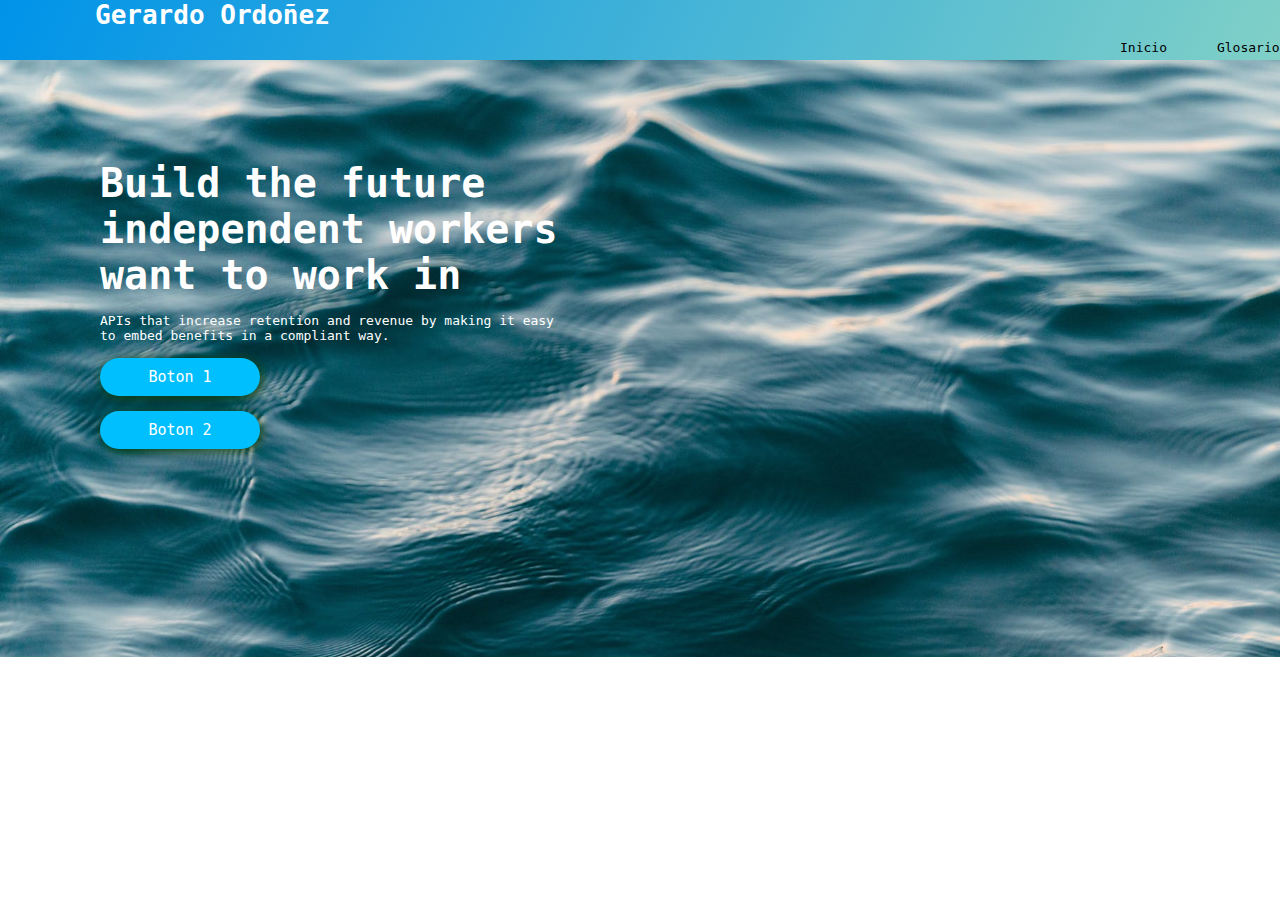
<file: index.html>
<!DOCTIPE html>
 <html lang="es">
    <head>
        <meta charset="utf-8">
       
        <!--archivos css-->
         <meta charset="utf-8">
         <link rel="stylesheet" href="css/index.css">
         <link rel="stylesheet" href="css/desing.css">
         <link rel="stylesheet" href="css/Glosario.css">
         <link rel="stylesheet" href="css/header.css">
       
        <link rel="preconnect" href="https://fonts.gstatic.com">
        <link href="https://fonts.googleapis.com/css2?family=Zilla+Slab:wght@300&display=swap" rel="stylesheet">
       
       
        <title>inicio</title>
   
     </head>
    <body>
           
            <header>
               
                <h1 class="logo">Gerardo Ordoñez</h1>
                    <ul class="nav">
                        <li><a href="index.html" class="header">Inicio</a></li>
                        <li><a href="Glosario.html" class="header">Glosario</a></li>
                    </ul>
            </header>
       
        <section class="banner_index">
       <article class="caja_izquierda">
        <h2>
            Build the future<br>independent
            workers<br> want to work in
        </h2>
        <p>
            <br>APIs that increase retention and revenue by making it easy<br>to embed benefits in a compliant way.
        </p>
           
           <br>
        <a href="#" class="boton">Boton 1</a>&nbsp;&nbsp;&nbsp;&nbsp;&nbsp;&nbsp;&nbsp;&nbsp;&nbsp;&nbsp;&nbsp;&nbsp;&nbsp;&nbsp;&nbsp;
        <a href="#" class="boton_2">Boton 2</a>
       </article>

    </section>
       
    </body>
</html>
</file>
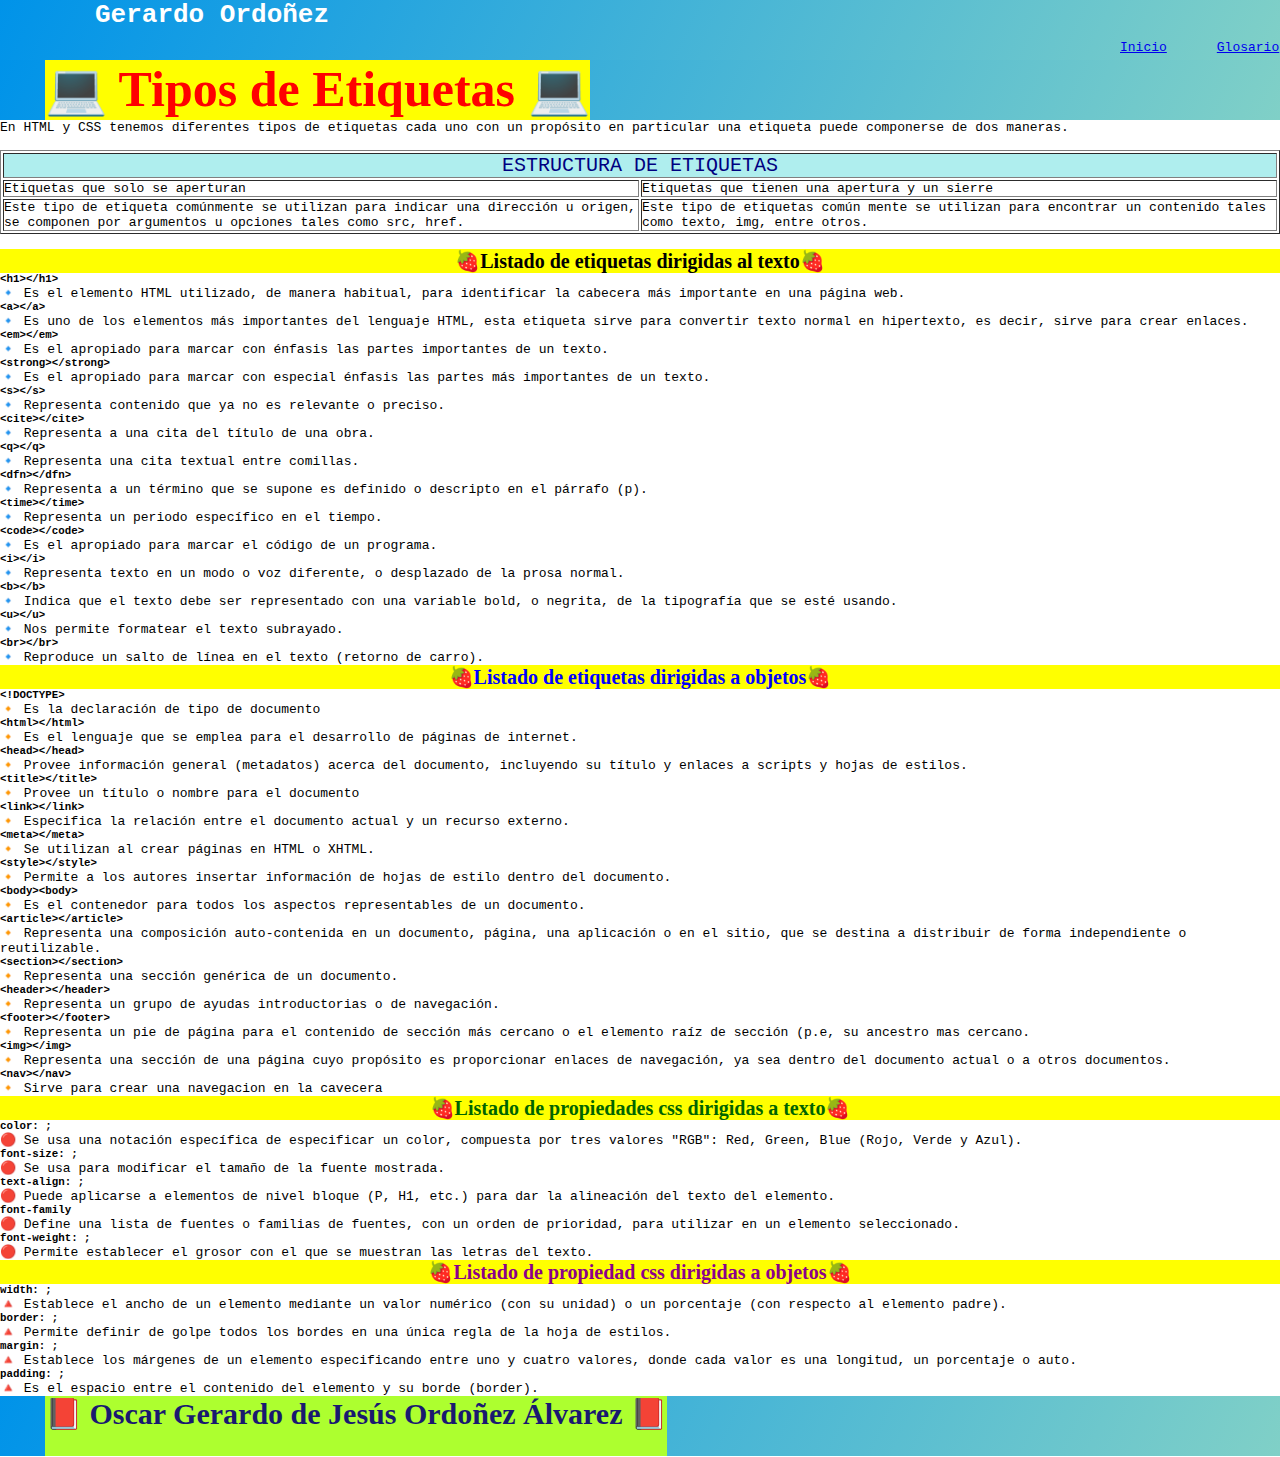
<file: Glosario.html>
<!DOCTIPE html>
   
<html>
    <head>
        <meta charset="utf-8">
        <title>PORTAFOLIO
        </title>
        <!--conección con el css-->
        <link rel="stylesheet" href="Glosario.html">
        <link rel="stylesheet" href="css/header.css">
       
        <link rel="preconnect" href="https://fonts.gstatic.com">
        <link href="https://fonts.googleapis.com/css2?family=Zilla+Slab:wght@300&display=swap" rel="stylesheet">
       
    </head>
   
    <body>
    <header>
                <h1 class="logo">Gerardo Ordoñez</h1>
                <ul class="nav">
                    <li><a href="index.html">Inicio</a></li>
                    <li><a href="Glosario.html">Glosario</a></li>
                </ul>
            </header>
        <!--Header-->

       <body>
    <header>
        <h1 class="Titulo">&#128187; Tipos de Etiquetas &#128187;</h1>
    </header>
    <section>
        <p class="parrafo">
        En HTML y CSS tenemos diferentes tipos de etiquetas cada uno con un propósito en particular una etiqueta puede componerse de dos maneras.
        </p>
    </section>
   
    <section>
        <table border="1" class="tabla">
           
        <tr class="fila_1">
            <td colspan="2">ESTRUCTURA DE ETIQUETAS</td>
        </tr>
       
        <tr>
            <td width="50%">Etiquetas que solo se aperturan</td>
            <td>Etiquetas que tienen una apertura y un sierre</td>
        </tr>
           
        <tr>
            <td>Este tipo de etiqueta comúnmente se utilizan para indicar una dirección u origen, se componen por argumentos u opciones tales como src, href. </td>
           
            <td>Este tipo de etiquetas común mente se utilizan para encontrar un contenido tales como texto, img, entre otros.</td>
        </tr>
        </table>    
    </section>
       
    <section>
        <h3 class="Subtitulo_1">&#127827;Listado de etiquetas dirigidas al texto&#127827;</h3>
        <ul class="Lista_1">
            <h5>&lt;h1&gt;&lt;/h1&gt;</h5>
            <p class="funcion">&#128313; Es el elemento HTML utilizado, de manera habitual, para identificar la cabecera más importante en una página web.</p>
            
            <h5>&lt;a&gt;&lt;/a&gt;</h5>
            <p class="funcion">&#128313; Es uno de los elementos más importantes del lenguaje HTML, esta etiqueta sirve para convertir texto normal en hipertexto, es decir, sirve para crear enlaces.</p>
            
            <h5>&lt;em&gt;&lt;/em&gt;</h5>
            <p class="funcion">&#128313; Es el apropiado para marcar con énfasis las partes importantes de un texto.</p>
            
            <h5>&lt;strong&gt;&lt;/strong&gt;</h5>
            <p class="funcion">&#128313; Es el apropiado para marcar con especial énfasis las partes más importantes de un texto.</p>
            
            <h5>&lt;s&gt;&lt;/s&gt;</h5>
            <p class="funcion">&#128313; Representa contenido que ya no es relevante o preciso.</p>
            
            <h5>&lt;cite&gt;&lt;/cite&gt;</h5>
            <p class="funcion">&#128313; Representa a una cita del título de una obra.</p>
            
            <h5>&lt;q&gt;&lt;/q&gt;</h5>
            <p class="funcion">&#128313; Representa una cita textual entre comillas.</p>  
            
            <h5>&lt;dfn&gt;&lt;/dfn&gt;</h5>
            <p class="funcion">&#128313; Representa a un término que se supone es definido o descripto en el párrafo (p).</p>
            
            <h5>&lt;time&gt;&lt;/time&gt;</h5>
            <p class="funcion">&#128313; Representa un periodo específico en el tiempo.</p>
            
            <h5>&lt;code&gt;&lt;/code&gt;</h5>
            <p class="funcion">&#128313; Es el apropiado para marcar el código de un programa.</p>
            
            <h5>&lt;i&gt;&lt;/i&gt;</h5>
            <p class="funcion">&#128313; Representa texto en un modo o voz diferente, o desplazado de la prosa normal.</p>
            
            <h5>&lt;b&gt;&lt;/b&gt;</h5>
            <p class="funcion">&#128313; Indica que el texto debe ser representado con una variable bold, o negrita, de la tipografía que se esté usando.</p>
            
            <h5>&lt;u&gt;&lt;/u&gt;</h5>
            <p class="funcion">&#128313; Nos permite formatear el texto subrayado.</p>
            
            <h5>&lt;br&gt;&lt;/br&gt;</h5>
            <p class="funcion">&#128313; Reproduce un salto de línea en el texto (retorno de carro).</p>
            
            
        </ul>
       
        <h3 class="Subtitulo_2">&#127827;Listado de etiquetas dirigidas a objetos&#127827;</h3>
        <ul><h5>&lt;!DOCTYPE&gt;</h5>
                <p class="funcion">&#128312; Es la declaración de tipo de documento</p>
            
            <h5>&lt;html&gt;&lt;/html&gt;</h5>
                <p class="funcion">&#128312; Es el lenguaje que se emplea para el desarrollo de páginas de internet.</p>
            
            <h5>&lt;head&gt;&lt;/head&gt;</h5>
                <p class="funcion">&#128312; Provee información general (metadatos) acerca del documento, incluyendo su título y enlaces a scripts y hojas de estilos.</p>
            
            <h5>&lt;title&gt;&lt;/title&gt;</h5>
                <p class="funcion">&#128312; Provee un título o nombre para el documento</p>
            
            <h5>&lt;link&gt;&lt;/link&gt;</h5>
                <p class="funcion">&#128312; Especifica la relación entre el documento actual y un recurso externo.</p>
            
            <h5>&lt;meta&gt;&lt;/meta&gt;</h5>
                <p class="funcion">&#128312; Se utilizan al crear páginas en HTML o XHTML.</p>
            
            <h5>&lt;style&gt;&lt;/style&gt;</h5>
                <p class="funcion">&#128312; Permite a los autores insertar información de hojas de estilo dentro del documento.</p>  
            
            <h5>&lt;body&gt;&lt;body&gt;</h5>
                <p class="funcion">&#128312; Es el contenedor para todos los aspectos representables de un documento.</p>
            
            <h5>&lt;article&gt;&lt;/article&gt;</h5>
                <p class="funcion">&#128312; Representa una composición auto-contenida en un documento, página, una aplicación o en el sitio, que se destina a distribuir de forma independiente o reutilizable.</p>
            
            <h5>&lt;section&gt;&lt;/section&gt;</h5>
                <p class="funcion">&#128312; Representa una sección genérica de un documento.</p>
            
            <h5>&lt;header&gt;&lt;/header&gt;</h5>
                <p class="funcion">&#128312; Representa un grupo de ayudas introductorias o de navegación.</p>
            
            <h5>&lt;footer&gt;&lt;/footer&gt;</h5>
                <p class="funcion">&#128312; Representa un pie de página para el contenido de sección más cercano o el elemento raíz de sección (p.e, su ancestro mas cercano.</p>
            
            <h5>&lt;img&gt;&lt;/img&gt;</h5>
                <p class="funcion">&#128312; Representa una sección de una página cuyo propósito es proporcionar enlaces de navegación, ya sea dentro del documento actual o a otros documentos.</p>
            
            <h5>&lt;nav&gt;&lt;/nav&gt;</h5>
                <p class="funcion">&#128312; Sirve para crear una navegacion en la cavecera</p>
       
        <h3 class="Subtitulo_3">&#127827;Listado de propiedades css dirigidas a texto&#127827;</h3>
        <ul cl>
            <h5>color: ;</h5>
                <p class="funcion">&#128308; Se usa una notación específica de especificar un color, compuesta por tres valores "RGB": Red, Green, Blue (Rojo, Verde y Azul).</p>
           
            <h5>font-size: ;</h5>
                <p class="funcion">&#128308; Se usa para modificar el tamaño de la fuente mostrada.</p>
            
            <h5>text-align: ;</h5>
                <p class="funcion">&#128308; Puede aplicarse a elementos de nivel bloque (P, H1, etc.) para dar la alineación del texto del elemento.</p>
            
            <h5>font-family</h5>
                <p class="funcion">&#128308; Define una lista de fuentes o familias de fuentes, con un orden de prioridad, para utilizar en un elemento seleccionado.</p>
            
            <h5>font-weight: ;</h5>
                <p class="funcion">&#128308; Permite establecer el grosor con el que se muestran las letras del texto.</p>
               
            </ul>
       
         <h3 class="Subtitulo_4">&#127827;Listado de propiedad css dirigidas a objetos&#127827;</h3>
        <ul>
              <h5>width: ;</h5>
                <p class="funcion">&#128314; Establece el ancho de un elemento mediante un valor numérico (con su unidad) o un porcentaje (con respecto al elemento padre).</p>
               
            <h5>border: ;</h5>
                <p class="funcion">&#128314; Permite definir de golpe todos los bordes en una única regla de la hoja de estilos.</p>
                           
            <h5>margin: ;</h5>
                <p class="funcion">&#128314; Establece los márgenes de un elemento especificando entre uno y cuatro valores, donde cada valor es una longitud, un porcentaje o auto.</p>  
       
            <h5>padding: ;</h5>
                <p class="funcion">&#128314; Es el espacio entre el contenido del elemento y su borde (border).</p>
   
    <head>
        <title>Oscar Gerardo de Jesús Ordoñez Álvarez</title>
        <link rel="stylesheet" href="css/desing.css">
    </head>
    
    <body>
    <header>
        <h1 class="Nombre">&#128213; Oscar Gerardo de Jesús Ordoñez Álvarez &#128213;</h1>
    </header>
    </body>
     </ul>
    </ul>
  </section>
</body>
</body>
</html>
</file>
<file: css/index.css>
*{
    font-family: 'Zilla Slab', serif;
}
.header{
    text-decoration: none;
    color: black;
}
section{
     width: 1000px;
    margin: 30px auto;
}
.caja_izquierda{
    width: 500px;
}
.banner_index{
    width: 100%;
    height: 597px;
    padding: 100px 0px 0px 100px;
    box-sizing: border-box;
    margin: 0px 0px 0px 0px;
    background-image: url(../img/lago_banner.jpeg);
    background-size: cover;
}

.banner_index > .caja_izquierda > h2{
    font-size: 40px;
    color: #fff;
}
p{
    color: #fff;
}
.boton{
    display: block;
    background-color: deepskyblue;
    width: 80px;
    padding: 10px 40px 10px 40px;
    border-radius: 20px;
    text-align: center;
    color: #fff;
    text-decoration: none;
    font-size: 15px;
    
    -webkit-box-shadow: 2px 2px 10px 0px rgba(19,66,10,1);
    -moz-box-shadow: 2px 2px 10px 0px rgba(19,66,10,1);
    box-shadow: 2px 2px 10px 0px rgba(19,66,10,1);
}
boton:haver{
    background-color: greenyellow
    color: black;
    width: 120px;
    transition: p.3s; 
}
.boton_2{
    display: block;
    background-color: deepskyblue;
    width: 80px;
    padding: 10px 40px 10px 40px;
    border-radius: 20px;
    text-align: center;
    color: #fff;
    text-decoration: none;
    font-size: 15px;
    
    -webkit-box-shadow: 2px 2px 10px 0px rgba(19,66,10,1);
    -moz-box-shadow: 2px 2px 10px 0px rgba(19,66,10,1);
    box-shadow: 2px 2px 10px 0px rgba(19,66,10,1);
}
</file>
<file: css/desing.css>
/*SELECTOR*/
*{  
    font-family: monospace;
    margin: 0;
    padding: 0;
}
.header{
    width: 1000px;
    margin: auto;
}
.section{
    width: 1000px;
    margin: auto;
}
.Titulo{
    color: red;
    font-size: 50px;
    font-family: fantasy;
    text-align: center;
    background-color: yellow;
}
.parrafo{
    text-align: justify;
    font-family: inherit;
}
.fila_1{
    text-align: center;
    background-color: paleturquoise;
    color: navy;
    padding: 15px 0px 0px 0px;
    font-size: 20px;
}
.Subtitulo_1{
    font-size: 20px;
    color: black;
    font-family: fantasy;
    text-align: center;
    background-color: yellow;
}
.Subtitulo_2{
    font-size: 20px;
    color: blue;
    font-family: fantasy;
    text-align: center;
    background-color: yellow;
}
.Subtitulo_3{
    font-size: 20px;
    color: darkgreen;
    font-family: fantasy;
    text-align: center;
    background-color: yellow;
}
.Subtitulo_4{
    font-size: 20px;
    color: darkmagenta;
    font-family: fantasy;
    text-align: center;
    background-color: yellow;
}
.tabla{
    margin: 15px 0px 15px 0px;
}
.Titulo1{
    font-size: 40px;
    color: lavender;
    font-family: fantasy;
    text-align: center;
    background-color: black;
}
.Nombre{
    font-size: 30px;
    color: midnightblue;
    font-family: fantasy;
    text-align: center;
    background-color: greenyellow;
}
</file>
<file: css/Glosario.css>
*{
    font-family: 'Zilla Slab', serif;
}
table.browserref
{
    width:90%;
}
img{
    width: 100px;
}
td{
   
}
.encima{
    color:aliceblue;
    background-color: #6B6666;
    text-align: center;
    border: 20px solid black;
}
.arriba{
    width: 100%;
    height: 60px;
    background-color: black;
    text-align: center;
    font-size: 35px;
    border: black;
    color: black;
}
.two{
    background-color:#000000;
}
.one{
    background-color:#646663;
}
.tabla{
    border-color: black;
    color: black;
}
.sesionn{
    width: 350px;
}
.sesion{
    width: 270px;
}
.iniciar{
    width: 240px;
}
.uno{
    color:grey;
    font-family: fantasy;
}
footer{
    width: 100%;
    height: 100px;
    background-color: black;
    font-size: 30px;
    text-align: center;
    color: #FFFFFF;
}
section{
     width: 1000px;
    margin: 30px auto;
}
a{
    text-decoration: none;
    color: black;
}
</file>
<file: css/header.css>
/*SELECTOR*/
*{  
    font-family: monospace;
    margin: 0;
    padding: 0;
}
.header{
    width: 1000px;
    margin: auto;
}
.section{
    width: 1000px;
    margin: auto;
}
.Titulo{
    color: red;
    font-size: 50px;
    font-family: fantasy;
    text-align: center;
    background-color: yellow;
}
.parrafo{
    text-align: justify;
    font-family: inherit;
}
.fila_1{
    text-align: center;
    background-color: paleturquoise;
    color: navy;
    padding: 15px 0px 0px 0px;
    font-size: 20px;
}
.Subtitulo_1{
    font-size: 20px;
    color: black;
    font-family: fantasy;
    text-align: center;
    background-color: yellow;
}
.Subtitulo_2{
    font-size: 20px;
    color: blue;
    font-family: fantasy;
    text-align: center;
    background-color: yellow;
}
.Subtitulo_3{
    font-size: 20px;
    color: darkgreen;
    font-family: fantasy;
    text-align: center;
    background-color: yellow;
}
.Subtitulo_4{
    font-size: 20px;
    color: darkmagenta;
    font-family: fantasy;
    text-align: center;
    background-color: yellow;
}
.tabla{
    margin: 15px 0px 15px 0px;
}
.Titulo1{
    font-size: 40px;
    color: lavender;
    font-family: fantasy;
    text-align: center;
    background-color: black;
}
.Nombre{
    font-size: 30px;
    color: midnightblue;
    font-family: fantasy;
    text-align: center;
    background-color: greenyellow;
}
header{
    width: 100%;
    height: 60px;
    padding: 0px 50px 0px 45px;
    box-sizing: border-box;
    
    background-color: yellow;
    display: flex;
    flex-direction: row;
    justify-content: space-between; 
    
    background-color: #0093E9;
    background-image: -webkit-linear-gradient(25deg, #0093E9 0%, #80D0C7 100%);
    background-image: -o-linear-gradient(25deg, #0093E9 0%, #80D0C7 100%);
    background-image: linear-gradient(115deg, #0093E9 0%, #80D0C7 100%);
}
:root{
    --color1: red;
    --color2: white;
    --color3: black;
    
    --colorTexto: black;
}
.logo{
    color: var(--color2);
    margin: 0px 0px 0px 50px
}
.nav{
    list-style: none;
    color: var(--color2);
    width: 100px;
    padding-top: 10px;
    margin: 10px;

    
    display: flex;
    flex-direction: row;
    justify-content: space-around;
}
.nav li{
    background-color: linear-gradient(115deg, #0093E9 0%, #80D0C7 100%);
    margin: 20px 50px 0px 0px;
}
</file>
